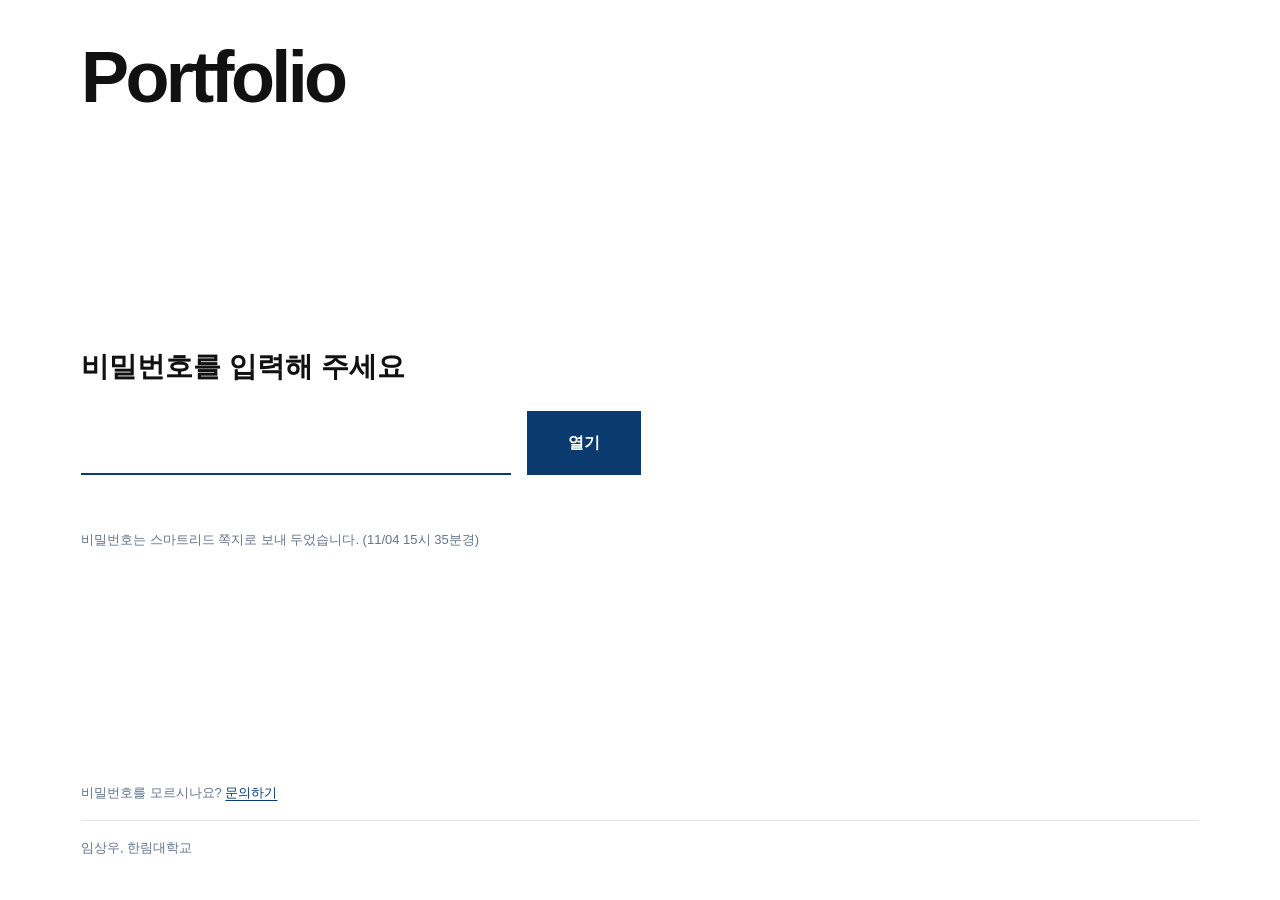
<file: index.html>
<!doctype html>
<html lang="ko">
<head>
<meta charset="utf-8">
<meta name="viewport" content="width=device-width, initial-scale=1">
<meta name="robots" content="noindex, nofollow">
<title>Portfolio</title>
<meta name="theme-color" content="#ffffff">
<link rel="icon" href="/favicon.svg" type="image/svg+xml">
<link rel="stylesheet" href="/assets/css/main.css?v=7d4b59993c">
<link rel="stylesheet" href="/assets/css/gate.css?v=7d4b59993c">
</head>
<body class="gate">
<main class="gt" id="gate-main">
<p class="gt-mark"><span>Portfolio</span></p>
<form class="gt-form" id="gate-form" autocomplete="off" novalidate>
<label class="gt-q" for="gate-pw">비밀번호를 입력해 주세요</label>
<div class="gt-row"><input id="gate-pw" type="password" autocomplete="off" autocapitalize="off" spellcheck="false" aria-describedby="gate-err"><button type="submit" id="gate-go">열기</button></div>
<p class="gt-err" id="gate-err" role="alert"></p>
<p class="gt-hint">비밀번호는 스마트리드 쪽지로 보내 두었습니다. (11/04 15시 35분경)</p>
</form>
<p class="gt-ask">비밀번호를 모르시나요? <button type="button" id="gate-ask" data-c="MjAyMjMwMjlAaGFsbHltLmFjLmty">문의하기</button></p>
<p class="gt-foot">임상우, 한림대학교</p>
<noscript><p class="gt-err">이 사이트는 JavaScript가 켜져 있어야 열립니다.</p></noscript>
</main>
<link rel="preload" as="script" href="/assets/js/main.js?v=7d4b59993c">
<script id="gate-data" type="application/json">{"s":"o2hBL7H/idj8mV5QU4ZGBA==","i":"ld4oby85WX4X9qEa","c":"i679i5ylpePBvSOUFfbjTyOx1kf4HpcODOyj/[base64]/vZTN657Mb3YmAZ5sro/LGZDXr65xTVgPKH+uHjRt3+GfuFcExbUH/677TJeZVtjw0XP/AnVGyhmTlOX8Uzj0s117dwXUOXhmDuiRFwIGnfNiYfZwVWM0y8pGY54YVWBHSj/6cdqCMgW3G7721tnGzR9/vztnGDZnDq90Sv9J6mhXH1hbJOJuZPMEJi4W8uQ7+S5Dh9aNtUaC8ILXY9OBFy+RpAS9Ht8fyzmFzUrukqcddZCDmFepmg/N0ru9KzX7ueP9HO1h+qkO+v7pRl/2EKdofpOsGcdcaZ0uveFdQVxqOVxNjjnxRxiUJhs90M38PVIF7SLiRUzwFgsvZmcT+U6QMtNS/+AW1QObS6rVrKu3e98I/xqwoT28d/iRTZ7l3vPd5oJ030zeSh5rwTy/ieag9Jy8xCodcJk0C/dKsPPvhevqgEkdnvNaDSj7WW2Od+spkONbPZVTsvCR5EEr4ljMdGi+a/I01kmYrGNOS1nTU3Rd7uQ2va2miDcWQHVcBBF2RseAvPQTS44jHa45mSUjDFJnxQIFZ8zze4BTrGg4jsVfCgiN8M2J78nqFZAr+pB486poJLJSxt6WAJquqBpX1Lt5xDaHBC4t37Hdw7TfZOI/[base64]/3/gpxZaM53uRjeY7iVF+oJhniaQGQwU1bG4CD0MnFAv0TPz9lJZk9dHs8+VQhIl2UxyuvTREJERtHekcNX8UCJTzQO+ioIzyeAPfEKibElt0xjNNsf7YlhCI39WI+wvSdgZKZaE3AiRqOFPUR/TcgKIe46ZmalCLgRRt0qnjLK4j4oKuG10wOvcNf3/gDu5FEGrGG2Ow02EN/A66+kYstDu0p7RJ5HwKwfcqaZKjH30/tdsGPur0DGIe3q3bn5PR3EKJc5OYa3KD+AVLNbtnDmfSMojMlTBcZE27uCSDYwuCOJG8EO4FVxey+gSYfLR9bZdyvFfLeqBQUz/[base64]/kjVO5GRLKrNujQsvh5PFHkpGts+mJxKZ1FW1mxhL4TCabYqpddfq5GK2oZMtxNunFTU+1MoBOhwdsH2k/AkbwUhPCattu4FMIIsxNjEtGkgk43V2gTE7etvHXN9kgKgeSuz0Hab1rC1xsjd4/oX1uPwabCXshKDQ9gQawuhGMmSfJq/VgtxOx5srDtMe+2fA66THaWgbc85bu7AbmCbuu2L9/vtUFfs4EyROMCriu4Z6ijCBsklexYlMh4+RLLd4GitE6nslO2TSCYaFnl9EFlWS1vsn1Zq7dcqRTHhlLh+oM9gBi3yRF7VBKiWArH5PRwWsYHaZLWjWuuPiNjI9BxRfkhXlEFYbav/63YOG0yceQ1wvdKRHNwdtFWz+V32UfheuMzpx7qtM7pWr15ca4dokZ4XFL+J6S1uv8UEC9X4jPf0kJ/o+6W/O/[base64]/G/T07GaXyQtC6/uBAonLw87IA7c9AQ3GpcwSU7WmG3jhS79d20eikZbyJkvgXGSU5YVW+fQ4az62P4LVMMGT821MwosLH7scrglg0+KZLv+D/0QZWu+y/GYQkMAO0mS3qecUtumZ9/DtAEYaWU8XnLTlzPihtOtqY/R42M4m2fc6+m106iu/5y6BExWE/8MoDJ03uHJv31UCa2nVNgxN/oGaLyTS8sH6OOb2YnONcboD0LewBzgvr4zNIDuTlLP2jSYRpAD5DUH4IQIe0KfkQkkhebgopn6NIQp2HEqkZKOf+lF6l7/wl09EDtbVD2TTWpKrHjdbmbf2RuDsRHctjr6G/DKsTpVxHMbFZOw/hr3eHwIuJocwDHUKjXRvrORixHNM56gg9FjAl8gymBcQbDAAcrmypzU0ySyZ/EYNyNbf6ti3vSMPC9CaT4j0E2KaNTujohgjabhLJ6wwRSG65sjLgPrfJr63y1Z5DE+XO/s0B0lu4LsouvJR3G5grcNI80110p+A3MDcocyU9ZQ+mywfgKJOqjY1CN0vXMFwYva9jlJr2OBtqbXKFbAdfWnBoiSgvH+TjHErfi//0ly5ZdcohATpdjMHJZTiWPzQsKzslsZJ5zjsjmKuAGOBGPsILu0QZ1z9hyrKQP90wSZTL7h3cozVGjsWVvkJJOOr+eNu9IdUHhMh+G+eMEG1Sa4MnxQO2VxvzJGU1NrttYoxKJXSbsPxnNyHuBgJTKkQmw4Xf+vEqUqexoksZY/QIfVkTgcKmCX1w/hog5jBE1zDw56Z5F8LVX4RI/zedjy9Dqw3Tg0DLtLN0JNziKs71xKi2PPdpO4yVlJKHHhjXtxxPnYOrzm1B2dBFGEK6mTHxW/pN+16fVyYs33vahZvNmBedhKj0sxq8BLFCrsMBMvXk6a0IBTyeqY9h56QwHqJBfvjreVKx+6gmjCEEkdWHfi0mPqyvqQNory4smjmCwzhum4QuroDgh5ye0ZY/NtkesQfoP/t+Fc0lve/EKBWZyt2qexcsT6V435aZmDNg8sxvIBHFbtUl5D7Qhxnv7pzuMQaxJDDjWZJKXITmmPKOkWpgxDnUecB3eRfkbq6GvXe3hvTMpBfyuOhncIXlfNSNkbm9VBWSDGhcK6FGtI/nUL1bY+SLHJJlA/JLOoaHhZtUTqa/HL9PXWZYb7NwywPfpqHi7TzQmmI2Aes+Qr0QxeILISuiOAOI+GMGgn+9TFsdpBcJOxas8G/[base64]/brKQ+r5fLNGkiWFUuw0yNHFiGlptZHPgIAEXO1gRqNX9AGomQmRP2qHNSuKoP5nXcFun6hy0H6lYekcQCQ/CC/zqUKU4jeb72eKhzjMDypldYNn1LbS25Kx7SRhA5Y2vI8+Pp0Dgh1jvhDfGxhvnMNKD+u5C3wYg4UGhzHhXEn3IlquCzzYW4yC5UozoW9wHBtDrtBbrWAELEfDuPHFeqhtpeiWzTqyiUZmCTTuY+oMVU0LF2EWl6L4nc+LM4UizMCYlmBsz62k3BUVGO3RWu99ebaIB/P8gcjFCTFr3flkyO02wRCM9SfUsyBtwXQ9G5IjN3eSvpMX2mmEW9SAUKkGD53jSGrY1JIWlVKUozCWMuWt14vFlDiVgYPjFed6Ez0y4HQ01VmiIXoe+Ull2vjMyfsYed/5w3yhbkL9HS3403X6cwmJyjiHDGgxMeOEEpGgJSm1RwZyrq/xajk2AK/LkBQ8X5FRQYvMiGx/20PGZ2kVfD9yQXT9Zy+mTqbEYbju+xuawtx8vv5Ies53wAHdAZ9mIR6B1o9NW2rZgJK17xkThJMBcXZfUod57Fg3XeBWqveTrKEKkz4kRyPWHd/9VLRvD11tCtw7tjh43E6yi+SKBK8XsLhHzAwP3xyjMFeTHqkoLhrVaJVakQBfJpnkyp9j8CBRhCUwW3a89O4QXDd6n4CQdMrC5AFMgh5yGFetl7PkzpQecRQMMPMoQs0jTEKyDTMKq/SQqWs3i/Km6ownyfd4pgCaQgIboNd+/oUIZk+e39hSw7cgovwpR4yQCINneWo/IQhhImuQLKghdjAe4qrUAlL52g+sQcc7UEZA6IF1w866w7N+1Gc0bNt4S2hujJEHbQlIwubcd7/1PsWVRrnNDOrt1RaCDJy1HLfImUezGDqEUKbHFL5mxiuGqwwmfgNVi46QachnHM24q+hXhabyz15Z+gIETuRQICMU7zSGVgGclnenjY9z0JtSv/7Z+iK9akBV5s+GKMG5bZPxj0wfd64909g3ytr2VhUxzSLpdBNccj3kuNx89fY22/pVE2HAkShSqHUP6w2rCRt8Z3Meh2ffwjb7M0BX6zWvpkMx3Fm+2aGSp8ukFj5OGjkRt324e7P5DLpoXf3LB7Nyu/w9iVvtRjvOXTSVqB5C8fznXKjKm6XcmYknfuzEtgp79DqyxG2/K/JzLplA3mkmZcFLIrGcVeh85aCE3xwIv5DmzejIz5tDBPwkrphJlPiXjWEc/Rogb8mBW9BiJHV0t2DIgWA3p6sgSfZAA0hnNbjdy4/ywBHoXhiXGobz/FQ9bgua6CfpeCS8Q1qM/enycm4quMTFbSVMHKy5qAhD9CtcHwzHQkMUe3Yg6IQso2E16fr8qfZBVFRKpfzC5h4JHv0Uleq9hcVrGlm9lEHJRZfny2g9vGxXU02vCKgNJO4e58Mj2WXuDksKd4RNnk+ylXykG3BXJKzZhy4AaeZY5dXokOO6aDYma0CpbG1AsYh9DgNzBlI1nPpdT/+igsU9NPNWHDMGO0MJEW/H+cD5g5lk6HW69C/mUMmUvcx4r8qNknzKEq9/l8lvw+Y6H40WQIQ1++83TpGyTaxK4pKJV4q7czC/CkCeAvDW4kXsHjfIVNrxzD66V5JyWTuBSBpj/pAmOl+XJOO1VM5wtMO4jdk1jQUp3D9G2ayiEbtmVY96XKWRhmJ+qSTEa2mggzYmTFicKAHmOPmjWitFnWmzvKGHfci7Eg61MNZdBdGaHOELUQrGUADnWCj98u3YeF/UpVZh7A7eiXqcif0tRg7EiJylV8Ozn+6hwK6liTDjj411Gr9YNUgvdFoCxdaZAh0fd8DndAOA9KfuUm7O1vf4myEOdagO9gdjkofC1UiuHAzLfeZc/9FQ0/24200b1ZqpW7jTP0AchOYa9rrBrfEMUOyPEm+xrJHd/YOYESePXblpXzLNtSifCMNex8Xbcx+onvn1P8F4ci8yaYpxD3/RLJi7m7RmLcAsrXFzYdHPIpl379A61k1W+uZwsDMNbLZxMjI6FWblioTcLcEEZDLlfZDo0bOM2L0/YduY60JM9xXPVxE3K6798H3cLDo/63aMXTGwCLz8mnsn0Ihg3hAV0oD/[base64]/gF8s+7E7oOHhPrOZdQLgpKoCr96bxYncVyCcHryQeoskXZ4Dj/671DG9mnCEKebR/ehnbb80PTQp2APHttqYZcdEshn5mGk3W8Vx95z3mtBHlMsjp3qkDASi9qkNXk5GWPnLKn4e94MIUC8If3qTbZUUhnHDUhbosZf1W63TbbGPAkwUZgDrMT/qkBcIdrszQ9O6udeHMsfLb/iMjUBrGWKPvqQ8ciuB7S9q9kPyb7SWXBwVrwph0rv9gKibkdzWANTwVi755RYumTZRCrOkyj3UIf01QSGm16QnF5TObMiD0psoMB797Pu3PqBa9wOkiBcZHd/3pniMY3sv/crRIB0EDimgH1OYF9zpOM8XSXaEE7ofUgUcCPHkChuNplVJh8PAY1MtH0GXLO+ks8fOrgwRZp4d/mgCZ72akBikD00SRiSm8dfH+NXa1k9661VplIIhWCWVseOvmOfg7W3PSrKYCyvwr/ZErl2+9st8Cp+PMWUFKT2nLyr5xVX6D6CiNfcmRU1SmVPBvKjVVf7pax+WLjHSN30S1SATIy6Z2ts8+T0POqtPbwMLnt+gUco9fcwPGpaOxPoOEX0Dku0M/TcKSyTw/7ee95f5ZHVsc26e+8tu2mfR/dLoBeX2b8Ytvg0qfoGSDj5Gmv6MR234nX7UNcnm+KkChYwlQHgoN0DSdjmtCFDd93wiiykbxbCxkCpbCfSJnx6VswmA+eZpoqbbX4PTJL7JeLFUMwPLkz6g/Hk49BUz8u6OninXV4tiGOQmCMy3xW3fBsI8uGYoBEcIxRxKZ5fMe3YeVV1fTCFU26wLg+mLf2an3BXth5yf6OyoRn6fY9/uehddmnDbwQ0vqQdfaGBWCHZEJfuipi1GU4sSwBgYAobqCAif717GltoP69yRvDC57/K5F5tcimMZPdyWMasIK0TuS2LBWyKsEuGzIqdw6Epl9JOVOASNttvwEO6seHRBnhCSgjLBsEXmkVyOlsLvgwPEiQi5GP63wLns6X19fEaf+k2X2qYu13Ua0KVVcXZjyI1HsaHt3iscVZlFTU0ov1IgDinLVkXGWSIIpMMPQbUsMY8g+KJCs1Sp2+DE3hgyDcllpt/1DHNGRcK+eOduJM9atXC545NSHDqpzyHypBm8HY9ubDNwrkzQChGStFSYtwJCAf7pjhkHBh8Xe5mt/CK2sHsFEW771XyUY4M5G0tmRcAwxeIsYeFxsVosTJvAlEQASlYBkKDbrIfmppvVN6lWQ+MTRtfqRXiZbgXzrNckr5JkMd4oICTLnZck85jj6rHt3VNE88QsBWIQJYYS8Da3OZOSYy4hWjXFVn2twL2oUCr2gzKnDBnYCkTlTy6b92aBwWXSyz/1H7KY+Qen8jeQcHU+cdJBRz9fpBRtLRN8UaKKo4rniLSQrT10Z5DRHZDKGgW9nXWUB0i4LyV7Nc5FTnw6JLQ6DVmxlf0kwQQ+95M/Nyz1IMtQk8nBPt+OXXQ5XpgICKbVJUe5SyaaS+Un8+aZe6KBg+KNJE+uaW7kmXyZZz2cUikXlA7w76f0QrU+uo1mVNLTAoBqIECGcrvUJLDWI49caQCG2Tl8/NWFNxqW3DgWJ6ofbtwoiR73JZ0e0b++eV+hhKWzfhrhP8h5+8waAx/XuleNvBkaPI1WPIp7BYeRjYn1KWGq/1oxpy3AgDJB8XiaxdE0teVub1V5IKJlMzQG1VNIw5xxVTrqELE+5rUtLAMo4LcW8f5g4t3fcpxPHdkhStRrTdKHMV3wVIrc7HJwaJJg2Ewh4eoIPyxY+8ITRZ3OaQ2frHkdibLblCwhL8lgraMfaSIzMCRQH8QfrRlG6s8PkRoc7jXx9AMil9f/GSTt9LdT23ObKNVqsmgS+BIc7HWlGGNNcNPz7AuOraj1qs/BreCCqJkKhAM2wS0rWOiZVsfyrs2Cku9375PfFGpGSOEsdyfY7zhCf3LmVPE0ckxb3m6Ncj1QhaHp99yxnYHnLm6Ze5h0+reXgl+DCw02/+ycVRCGpPt1k7s1Ah5jbHjb92RH7EoO99o0EvZ1q2+NVGmTBY9RcmaSGENDBfGC70qGNv299vGPx7UykBaWMStiejmlBw7C3sMBj3g/EZsfEyKk6VvgsHAdpotW9BIUhpJhqr5uQBDeonmt0MMDa+SOHZ4bSKEGEc8FShHEMIvSCvw1KoRNhUiCnRgwdZBjEDK21dTrP+r5hxIEjMZcUfAxLAh0QQ1u7LDrTvGQwCToGj0CJNWM8IrlAnprI5FpOpuWz8EP8/omKLK6CNdFxbjABvvbUWqoYThvRYH+o992rPT+4N+MFzxrX6iD+BNjPX4z9PkrVU9xFCGza8kMAagkHqBG9N3FDqS9aFsB195eoEEXRCVmfmWt7aVmo7tBjaXMZjgwBsr5tIcz6t2I+DXdY117L+Qsh7kiOfoz2aRfb1aC1UV7DC0C/86dtQwHZ+63929jPKQ1J28TKquaVP81BhgWgdXFuSdsFnWx7bCh52hhEK7jw7DXmxlq7uGDzfGHvLtfu7rLXqal2XMjIeuZteVqR8IXwUkALRajNE7hxgH13jZ7SE1GvUZe6LxKsigyJjOHer/8fZHeLWouNSLEtKhJ2FEkPmNEakGEkazqS2+hGEB4Jqt1YHu6V04jrJU8rq5O6HLlFtpGgUs6tLj5uoghhKoCTQoTNC3HWtDDQHCE5vkc7X972YboglTYoarpYXV9vwjPDik2P/HjmvDnTQpq3Zst5eLjSYJOWII9LYO1sR0dQgZbKGe+c4BYLujT5c6rtp1WxgXYwPxrlYQaOHGV7WMH9CvcSG0FABdofs6xP+7itA2YVqBPoFCu/dGrnHmvMu2Wu6+2INB78XTGHlrY7yAHQ4Z5bwbBz/ZMz0ezJHNMgH1ZXHnHBeHvFCXM+JHA0lN/fOaiuPMk5+695LMkKHVlpKDwXjqKz+8ImjX1I0ChCiz0SN4FNE6CR0hbDEoVE+9TaMmyJumzKNEb4Zw9um7dOD2hzp+5wJt97wrx/GJZ21F9qDOPt221sN2kH03aK/5dUo0MP6JjeoFCRZd3HZMg9xl+2smS++EGS8s8p76FTfjrrR+484i45p8+1KQ3i160QhiBt++wCcP5T/X/mFnbN9u4z5l9LmNx8hzNL7T2E01V+YwmW8u9u9RJFlX4Df+t8IMndBUjfJ5ajlioxgOfQm56AY8xV38GUmJndav7nFMA4Oylfzn4SDreE1yI6NGtM7nAd/[base64]/lkvLIQMwfwnobr1hzjzXz6M2eSinmQ7yrI1VYigktcvCmkWus9d3nYHuUagSK5HaJKz7PAVtOZB9uNWoxME6MdEp2DLbJJugLV/eRpWqb/TrN1iL6FTaZw68fzVzbkdRN/JMZjJWLNCJDRMPMqH0D6YjUwqyw5M01Dk+5dKrWoR8srcrnVOMLmlE/eZsoPMvGgTh8i3TDnimAGkZJCOuQGkuWlVJisNwf5Nhptu+oip1BLK4N05NKoUt+SCXQDcQNCuFATujX7fD4gyah4ZyMwF47CsrBhtPMFcQX3RpGUzlnTvKb+G6WPdzlmNrcKqGqOfSuGrxKyAA4x+DB2hvlqIXsY6DMYuoB8g1/PGowusX/8esuV4o2q6m5SU+8VgxfXw03wUX7vkdr6IJ1V7HnemA8x72r4uIzBCZ4SgFXvpTr+zQl0a8Mh8XeJiy/tlz5E/c0vl9QRBgmht6tkrKT0ca/JC/mGgQdEp1otf+oB44Ez3UZGyszld4OtqUhQ/PtO7Rltvq5RFHOidafhBWe0J83eq/vYO8fPN6w7rmX9+rWsRyevmKf0NULPIJvDF5bUladvw7RMIb6PaBKDmqyMf59L/UMiswNa0EwWKfuwAFaKrG2DcNoLv88hP6m5Zg77rZurQAv16cNVQEnGQeIIQkjRW6bdV7R7xS7lv+C3O2QYomsBaKXZdnS8T5Z3NQefDnCsBr1ewSPqY22gUbAaAciO2s1nO9F7VL1s2HQ6vmNZCbtxheME4/I5ODCBXHCNfWX08uo3TIGDztY9wuK8HtYCUHlpu9q9pLoaPK3Yy0O0dWCGgB5LX9DsVx8PCJi+7E9iaLV1MdOioDgSHz/[base64]/SrqG0CW6uxdxvE9BsNOrvyi8dqnCBqwf9LbXicLP+JOusY69JesFxx2BeyXNSF1YF9vQkXTOPVgldi2YKRhNrRNaxHd9h8J14hEdg+6hoT66mMCu4nJkJiMJ+ZlYRHhX/pxGhJuBR0akHKzAdg/6u5iJCetE6Vxmsbq9ymHGwOniX8lGx53L9Oa6Yi61a72XGNpC+S1dzZ719zGtUdhGT3gVuFG9yYp9s7oAZ/2pgySRbk2sUiDjrya6caJPQ+kkkfzr4gMu6oYszs8maJdsGMPjA69R4HA/uGYz94j3fk9XZcxl/TZv+bGQOSrwbkV3moYtM3ANBiN+0qP3hi4GbKx/kUjbyALwo62xeu7LUZ/Zuy40poXvmwx1QnhjRkj5OYqg/8LpW4IyoFZfa0X2FYbUy2/eOOYYXjXrZxJ/LGxn/JP+82uZheGsC92fsf9LW6pSYb3mb52yaCgELtIxNqWSFWasaqilCIZJb4BZR5O+K/kK7klnsudhtyEFxwLGKqdxsWfLo6WbM5dxD0WQJeGY+z+ucYRaoE0+zVAgUCIO6v5JH8vr1m4FJVwQhn49la5KCXBtfvqx0poDrGvVQs8PqpH9ksZEV2CkXhaymeuhLn/v8CU3vrN0wgHaCFzICW9Vcj2M6PuicbkP4yTNC3c2Mo7qfVWoeSuoggFNFg1N9SnNG7wfDlxqeubsqSoleX48gdMHUS76+Kao7QjfwkMIRAgPgR5uQy0HJDmUluBOfxP2LBA/RFzaRKqyJxNFlkDR5bHUhzJTEKwyRK66HZn2uTb7ds/PgU4KtQdtolp20nTt6khf45TTtEixqjg/51eaWwLkegzB2Lx9ONWjcQkDILQ2FmKirPXvS6gj36kjKOTqmtxoZqOEeQ7T1F+9+Z46dku6gBlDzPKnGWRJlOj21UcfMS72bqgUAErvKWrJmPGp3trqdy5iNsvBIYlGylwNc6H4QL/TBkvM2EPp4jrrEcSZ91crHdGHYnSeBUGrALO4/uTRT/pSGCuBOf2jGXHJZV0b9oFeVhq7srq2tTi/RdddZZxU08YEgLEf8/[base64]/doW8J7JuEOvQeEKlTdyOACqP84VSao32IvQS70YiAkHaDfC7e0YnTdPKRuv+ssABhgYN31moM7s4MFPwaUYJpIBVgf2rkTnLO2EtkHl1oYzP4DpKyBypMBQ5/Qh6VLUbvNV7X97QVDpzIIg5egPDxnYT4y26ZXuSOKbdDnd4/ThwsSnv9jRHcPjf1PbJeeFqQSHq+JtXoLjXE99m89tAUmL6YYjLg9uB3RLgtxxiaYUIdAC2GV++/pAI+f/vtrnCKwEtl3eG75z/E2i9Y7IUPUzXJb5VrUNBpC/VHNE0DWhY6ibnq6q5rL+0mvyUM2TmKoq5XYW3oVKuI978/Jsf9BDqfds9NN8tvj0QpyfwtouIVWvGJX7vrAnX6x2qGzNuS/qlpc+Z1qS+ZX5RX+9PeBPHGteXnpvhaNFdvjo6KmQj0m8rMCF8ZCJhu5Ofa/bYc+2G0QV1DJtGLZRMxHtjkBIyzWjFkcq2Si+FeL5xf2FITd64Kvw1ssy4G1BtMMnIeCewfrg1HDh85y4LltG8NfWD94gi8axGk7/aMBl/JrNbyQ+oHInO92B040PfxzhXsOeyQkaY38s/FMqdaGPw4ui/xtF1PhQ0hYQ1Dr8RYRTSqLpse5J8rHs5a0osjTVtLrH61ibarG9PiNtGNl+tFYgvv7N73Vz0subR62FwNSPIQCFIGzZP2cpqZBGRcTEUEXOqyRdl/i7JIpt0Cmuvu4S8/k8u/dhaMEG1PQCRIFK33L8rneXttFVefbL5M9ps+g43BEdH5McBQohDXq3d/[base64]/6Uq2oQDkJVLuzBGvQoPBhhpgl0wt3Z6lHO0iCZmuHgOatPwXxbFioa4Ke81JZVqxePz4n8s3sFLYiq43bNEXZg55kOpWyK4ifyjZI3lqsiVQ5azHcM0/lCbB1YCkcrp98ad2EGEYKYVmBH0DRkvPL1lQBs/DdCAr+nn8FZLL5WMOsfrE1VDlONF47U2TGd/8+mlpYkDVBh2xxMvHo4gOcK62aQuW4CHJp3Sb7AMeEWedrPeNaKwbNCi7XxtPtlV3KRwU6LOT5JJOZbRoPzK7ssu42nUFHArWr9T7DOzMWSb8bebtl0yLpEAIrAGoEVN0Rs6M12Z0O6sBWtoxFi9/HQBSYYYTN3wVMsTVO5uApwgsXzVSbMc6KRrjZCDxrk4kv87wFtJHJMOhz6MY5nVqdiVm1/T21PYc+0u/6FOZuYgBTcZRma91KKxaZMyEjr7qNnwrxrYef5rKITypO4AjBNf5jQhH2o758pAWYGWO89S2kX85N1AOquXiHaepGe0WQOf6KcrTBkSA7Z8Jsi1uDLVOkwYO1QSPMo0h6wRdnc0WedJ3eFRvGM5WTMNSjihyjtYXu/FLir8eD3jeZ6ywY8RFNlClJKIawQxxBICzkpx70areL9NqCoLSQgzejjPYPLLFpFUFBOBIi2MTMSVPShDIvFmh1HQW0aUPAkkxPpiQSFC/54dodVjnkveHZZuwx6TwRN+subIA0GW9GljpGXCE1WKJdN6cMYr6h3BBzlzH8LdXYWxEJpXs1QWq36Jp7kERs7AtDAKnd4l3ZXCe5XrvrJXgQ6ScicIzNduNv2Zd2Fnj+LE2r0HzMG4eYDK+dfmQgCLuUcn5/fVVif8i4qVP/AVsInYBSeHUoPu2lQK7GSccjQHyb+VVFnTM5rgg46U7W/[base64]/UhYwN30t62IBdBYYRm7qTGTR83DYto46WlalCxD8R7kjjfYD2wTyZZcU6ZA+7wFQKLEV6w1HaPYrvJT3W5BZphXUQGKD76quIRnrKeCKj1FkFBp9v3JUl4gqOmVvE3Tp0zUNJDKayn/z5b81yAM+DIpYGeOJgJbiUVDtf6PI1GHX72DLPTAW1YmqZ3iM8tcO14eQNPR07lk7FbKOG/B/rjn4rzTQ2pvRDiu2zLFIVuL7ef4sZh/wjf0YyCK8wvEblcH/7Oj/jmlrDh+ysu4CD5AjX4pWj0t7xCTVeCSsoBYTTNIwjTUb7lXlKTfQLeGw9745KWQuEL8DLqLXf22+l/UN8JZrBKEoAiDZArwirVftnOxVB73E+nKLMBSyUdy2SSqBOO+KK1AboPJ35YphhobbuloQu2O3MR85ymYhpLaeihQxPBPWEnzvJ/AgzikpmJTsRrND9aZSZa7cF4grVyZ17oLDQVM2Zf/r8kMUeoShyiwmA/LwJRz3xkjq15b8xBsjGT2hzlT+8g8/LJq8b3ls81xSmPUaCP6Qq2/Pas9MO/Ypz09TnxiTYkRsV0QyghN/YzIdIS3OpztZv4xI/iBJ+aApb/Gul0QJLEE+FpQ3ksQ1pGnS5MJs/gbBsgt8oRoB1MEMSvzCRHcpSw1v1YVNEsxcoJaJWm42t/h2S8iD5Qg94iJk019TvpMwhEXsbYPw+EWPUeKXl6B74G5mtyQXcGo41FiOaKquiH7XmAsMXuZl+3ZEqyIe6pZ27RWX7uIOwCSr4RD1dLgvDkzddfGJoKiOg06zRjDkjtrN7YTGaSfKOLNTEaYrcgAz74Tr0fz1ss3oF8dKtCl8YBQQ8u/+esnnXKrBZ8m0N6kb6A8r02xgAAOjwGvZpWovxTnN4XIT5L4g9Pt5yWP7u5D0pLEstD6sygqd/8NBk5J+QgSG0ovspn3h6SXR9q9/wR+Y4md4bqggIQw4dztPa04HYwAErrTMRk9DnX2IBU3EzfdgYBuA4nMuNjo9dZOJ8XVccZcy68hNXwAamnENbO3X1LsOzsWAfvEX171kWCaeXKoze84aqhzTKeArdXhEZaIn51/KNTbGg9a2N042timGB4Za8SWVi8Xu8xq4LbPsYjfkBU+WRYrUDfbcgwZiDG8CnxeeE5FnYjMzmI295O6mJMBTT3fV0I98P7zN6Nzi05g/s9GN1B6/J7Z/hXsObDTlOjY2wd/F0o5sjSBeRRX3D54vyEzoKHxfzZJ4yPulKnoVIQEZMijzU5+3OO2l2f2YAltqBmTLX/xe61/dHuHG/uK1V94/fqxBIkde2wQBJXCuXUSmZOL1pz/8nYhBYFkjsPyvpjFEbBlEf07RoBqGvqhILtWN092um0OBUAh5+nW3Pjpjo9Pl91CnngPQnpQFToDY0OBX4vqHsYWU+4gQs7ceoUAnaTPvVcEWeX/fHCbngNGRPUMxHNTCRWxDBCRdGNygRObtevyCxMVg42PIonsgZlBzafg0qawC/[base64]/kmKK5lmjQjf2UNwBSOOYXkmfaXMLQMk0LH4KqHxqcZK7pT75bb9F8TklnAX0VEYhi+pi/WyrrPN05esVysp51uJLONzuyUZ63KTZf1ttk/dQu8O4hHNBNCVPUMmRwhpOcJTGRQGX/CBpbmKt2Jp8Ji56/1WtbYAUJjt7AHB64AQ7SDPCB/MicLAVQt/a9SQ0j5hp9mVZDVEzwYr5S6LuOSMvhGHr6Uyju19T0j1/roZ/YcFkCmwcuWMSniqOgrXRFYP28Bxv5bv5Qk6ZXytAtqU3F1eBbF1artHcN4PWPiAWSwa/9/gZTIH72KDd4qgAyUMIpsCNud24H9S9jquoavf8Hzm/L/TnFOgiogynxu9XKwFIX2pPWb1usKQjldS1F8ExLuVHxlBtYQSqrT/l+kF85KKh78WfpbSNoya7fmay+HocWUETbZMzl5aO4LqTSvcR/i1ZxGLwMGMqBMtvKXvz5U7ZUOYuad1x3cLCdpnAmdmsuK+k3mnj5GEex1kVst9K1PSF+48F5AoYfKtg9eeSQKlWxFKhXgr0bnERbPLffCvnRvpDGB/wrtV4YdSkPP3xHPx9TDbrvD/fFB3yZEJNg2484i5iVHUgrSSwScfAQXL4auNYWLTUr+Y25mgFityRbVgow3go0a+TakYshMJw/RefmFeHBHdho8mbzd+yPMOzv4/h4TBakvDrmi/beHbqwmHn9U6whQdimXukCz5cmN+7GMaa4sLLlscOGTK8uzFEayNZMdY21qLZAUC0dKvFGL0q3BXtbdGbirrHLY21TiT92iHcx/EVwzxNE7yKLfd9BM8k4jk2NzyeF5LaI/1rRZm7UXnCidsqS3OQLbhy+yg9gQWbVVFL1fkucfJZHmWz2c/AoaHbyTPt0NEdK+8VkGYUsDh4VDpHdTRgvvJF0IEdMc90NezZapOUu6KUQfzd61a+KpY+QgVmC+Ll/WS2RbkSZe+Bsko0g3jUimaZ6WJYZXvhf3WG6nlesclMDHRx1o45eQHqG6yeMI+n+4PzmX25Md3sYj0pEO/kAAKv3zODP/6zaZW4rHT43X1LKNmI9WgPcpiSktVqK3A3aImb/pxuIPNRwp0MjGl/mGyZy3C5Ta9v6KfQ/I6J2l1XOJlrDhF+0iA+bdLedqEUgJbiqEaYXYsJTOrmrSR2fdFOQ6OHAVFfQvg8Je3k1DnrLFwQ2eu0oIMytnzwFXHF62h+7bQiEKY8bDO8nP0YHfXeb3Q35fafE2XXrnFwQmHLeIwMfVnQ/pFilKKIH0aqueI8gfcikSVzD559MxLBMuiwH2Co20I15GfyBGTZgrli+ZmBL3e+/tLBWpQheDKvrj5d6Njl1eT8DhaiWbyXgUiUH41OzA/T13HtuMrx9Y7LQaThEW6Q63DcH9Il6kQAkyDRfS5S9ynL8zi/6vOmLcW0Fa1aPRyWd41lq+UOZs1edgjnjKiLEOMTiOpxksUr/qyBeTTJRNWT4EAMG1DGj1SExs2R6sMKmm25kclpCUAW7ka1p/rk+DvqVgzHI4hoAhrfQerZ9cMsfvXETsHEQ1tkxyphszW8xrwnKmfLLvw//4d71VP2w53asS/RJaLi6v3xFkT/H0wnjldrmRwYMNtAp5nJ4m0JA2iFsAezqerD0z5uE6eeXSyZrN5mg58+IrvajLq1bxJl372QOa6vSJjomQP9ArZxMXk+fAmHS0nPVt5mI4qbCkmt02h4nsKvwYSXiqbD7YSKIDGYUKTc7dh5MoQ+8VARJIskgWRZqw3kmOkp0m9pxBpROCD7NZ9pArMn/SIT6AAP/fp35iE1dDoTNpP0WyLh+i7LRZvLkavM2zjxLwFU7kFcB8jbUIAo7H/89ATIuQ5aDODp6eqSvgtUvC0rPYKHNWrB/QvA9j0mz4Drk3pLLE7SCn1nv0nnpKkP2T/D2f1cZhSt0wxSGvZ7ERS9wwdf7S5hbaVq3tW0gl9zjaqq1CJLJGoxwoq0O7V6lFceGFXreBboEFXku0tW9xfEbrludw7ECTQQNyKbGG9Mn1RZs4u5YcvKDpQpLOpkG2HIJrXFuHAYWRETGwDJYq1MhBOcCgyhuYD2icRg88LCGjhzyhMcTQnwgqPCrSm1ptlEIw5/FaLa4UIwhN60ihGR+9JHKcAQpaKgKZ1OIO+zqQCIkM27DUrTnGJooJ4Ghfatoi81JX2szLCKivoLOjjzY9moIUsPDFHq5w8HcXrr/N7SCy5b7eMONW/1Q2hNlYkLKncDAhRCzJgda7/[base64]/j5YPZqCFoxLAZyrBKxODyXI9gfhzZGbvvCPukzNbhO+7IdlHm0EH8B6RCnQR5LxjY+75uxfh3Q0xpUcuv4BvnKZvmJrmegWxcbIHcAXV+Y4Ydqr1jI7OFz67lXwFh22JYySG3cycf8/4QswRVNdPthSl5L8+z386oYS8nHlPKtc1/ubSOWbJIpN9uPqup1d58ftcefGzcSyRNBLofZeuR5/qyaB/doWWuP3MhrH1kQ4ySG0ubE7aP31xh3PTyprApAYSrh80lUPyea+JFZkKTSeYj5cqElrj80ltqnYtJu1+jtqIISw6ju3hFE1NlN+2qpP24Krvy0AIt6TzeO23gxN7Ca7vM/4R39q4X1yPx/l9029nSHsQgBwlN7EMu8otBvl98wj9iqihtQS0Fa/t339iuCJzS3EcsOK3rh2JC8ybfvXl0Mt+A7veBHs27Nv82toc0qImakpweASuDQrldENdBKQFGnISMpUnRJ9v28pI0oI5Zo/iVAX5KMo7+26pQRXDiSrJL7gbYad63kIhWG5cGk2AcA5e/rUjYwMTpjV49FREVXGPUC41fHvcrCOEf94S2ISmuTCRvkcfKULGZBh3Gy8CI","n":600000}</script>
<script src="/assets/js/gate.js?v=7d4b59993c" defer></script>
</body>
</html>
</file>
<file: assets/css/main.css>
/* 색: 베이스 흰색, 본문 검정, 강조 어두운 파랑 하나, 서브 회색, 구분선 */
:root {
  --bg: #ffffff;
  --ink: #111111;
  --navy: #0b3a6f;
  --sub: #64748b;
  --line: #e5e7eb;
  --font: "Malgun Gothic", "맑은 고딕", "Apple SD Gothic Neo", "Noto Sans KR", sans-serif;
  --ease: cubic-bezier(0.2, 0.7, 0.2, 1);

  /* 위계별 크기: 같은 위계는 같은 크기 */
  --fs-mark: clamp(56px, 9vw, 144px);
  --fs-title: clamp(34px, 6.2vw, 92px);
  --fs-statement: clamp(20px, 2.2vw, 30px);
  --fs-info: 28px;
  --fs-body: 16px;
  --fs-small: 13px;

  /* 간격: 8px 단위 */
  --s1: 8px;
  --s2: 16px;
  --s3: 24px;
  --s4: 40px;
  --s5: 64px;
  --s6: 96px;
  --gutter: clamp(20px, 3.2vw, 48px);

  /* 선택기 카드 크기 */
  --cw: clamp(220px, 21vw, 320px);
  --ch: calc(var(--cw) * 1.25);
  --hw: min(42svh, 36vw);
}

*, *::before, *::after { box-sizing: border-box; }
html { -webkit-text-size-adjust: 100%; }
body {
  margin: 0; background: var(--bg); color: var(--ink);
  font-family: var(--font); font-size: var(--fs-body); line-height: 1.7;
  word-break: keep-all; overflow-wrap: break-word;
}
img { display: block; max-width: 100%; height: auto; }
a { color: inherit; text-decoration: none; }
h1, h2, p, ul, ol, dl, dd, figure { margin: 0; }
ul, ol { padding: 0; }
button { font: inherit; color: inherit; }
:focus-visible { outline: 2px solid var(--navy); outline-offset: 3px; }

.wrap { width: 100%; max-width: 1320px; margin: 0 auto; padding-left: var(--gutter); padding-right: var(--gutter); }
.skip { position: absolute; left: var(--s2); top: -64px; background: var(--navy); color: #fff; padding: var(--s1) var(--s2); z-index: 20; }
.skip:focus { top: var(--s1); }

/* ===== 홈과 About: 프로젝트 선택기 (레퍼런스에서 측정한 격자와 동작 값 기준) ===== */
.home-html { font-size: max(0.694444vw, 9px); }
.home-html body { overscroll-behavior: none; }
:root { --g: 1rem; --m-x: 1rem; --m-y: 1rem; --c: calc((100vw - var(--g) * 13) / 12); --expo: cubic-bezier(0.16, 1, 0.3, 1); --expo2: cubic-bezier(0.19, 1, 0.22, 1); }

/* 헤더 */
#header { position: fixed; top: var(--m-y); inset-inline: var(--m-x); display: flex; justify-content: space-between; z-index: 30; pointer-events: none; color: #fff; mix-blend-mode: difference; }
#header-title { display: block; max-width: calc(var(--c) * 2 + var(--g) * 2); overflow: hidden; pointer-events: all; }
#header-title span { display: block; font-size: 4.6rem; font-weight: 700; line-height: 1; letter-spacing: -0.05em; padding-bottom: 0.4rem; transform: translateY(120%); transition: transform 1.1s var(--expo); }
html.is-in #header-title span { transform: none; }
#header-right { display: flex; align-items: flex-start; gap: var(--g); }
#header-right > * { width: var(--c); }
#header-menu, #header-time, #header-contact_ { overflow: hidden; }
#header-menu { display: flex; pointer-events: all; }
#header-menu > a:not(:last-child)::after { content: ",\00a0"; }
#header-menu > a, #header-time > span { display: inline-block; transform: translateY(110%); transition: transform 0.9s var(--expo); }
#header-menu > a { position: relative; height: 1.2lh; line-height: 1; }
#header-menu > a:nth-child(2) { transition-delay: 0.06s; }
#header-time > span { transition-delay: 0.12s; }
html.is-in #header-menu > a, html.is-in #header-time > span { transform: none; }
#header-menu > a span { position: relative; overflow: hidden; }
#header-menu > a span::before { content: ""; position: absolute; left: 0; bottom: 0; width: 100%; height: 1px; border-bottom: 0.1rem solid; transform-origin: right; transform: scaleX(0); transition: transform 0.8s var(--expo2); will-change: transform; }
#header-menu > a.is-on > span::before, #header-menu > a:hover > span::before { transform-origin: left; transform: scaleX(1); }

/* 소개 문구 */
#fix { font-size: 1.5rem; position: fixed; top: 5rem; right: calc(var(--c) + var(--g) * 3); width: calc(var(--c) * 2); z-index: 25; }
#fix-de { overflow: hidden; }
#fix-de span { display: block; transform: translateY(110%); transition: transform 1s var(--expo) 0.15s; }
html.is-in #fix-de span { transform: none; }
#fix.is-out #fix-de span { transform: translateY(110%); transition-delay: 0s; }

/* 저작권 */
#ho-cp { position: fixed; right: var(--g); bottom: var(--g); max-width: calc(var(--c) * 4 + var(--g) * 3); text-align: right; color: #c9c9c9; z-index: 5; }

/* 보기 전환 */
#ho-wo-mo { position: fixed; left: var(--g); bottom: var(--g); overflow: hidden; z-index: 5; }
#ho-wo-mo > button { position: relative; display: inline-block; font: inherit; color: inherit; background: none; border: 0; padding: 0; cursor: pointer; transform: translateY(110%); transition: transform 0.9s var(--expo); }
#ho-wo-mo > button:nth-child(2) { transition-delay: 0.05s; }
#ho-wo-mo > button:nth-child(3) { transition-delay: 0.1s; }
html.is-in #ho-wo-mo > button { transform: none; }
#ho-wo-mo > button::before { content: ""; position: absolute; left: 0; bottom: 0; width: 100%; height: 1px; border-bottom: 1.34px solid; transform-origin: right; transform: scaleX(0); transition: transform 0.8s var(--expo); }
#ho-wo-mo > button.is-on::before { transform-origin: left; transform: scaleX(1); }

/* 가운데 괄호 */
#logo { position: fixed; top: 50%; left: 50%; transform: translate(-50%, -50%); z-index: 20; pointer-events: none; color: var(--navy); }
#logo > svg { display: block; width: 13rem; aspect-ratio: 1; overflow: visible; }
#logo #logo-l, #logo #logo-r { transition: transform 1s var(--expo); }
#logo.is-spread #logo-l { transform: translate(-137%); }
#logo.is-spread #logo-r { transform: translate(137%); }

/* 항목 */
#ho-items { list-style: none; margin: 0; padding: 0; }
.it { display: block; }
.im { position: relative; display: block; overflow: hidden; background: #e5e7eb; border: 1px solid #c9ced6; box-sizing: border-box; }
.im img { display: block; width: 100%; height: 100%; object-fit: cover; }

/* ----- 데스크톱: 한 화면에 고정된 선택기 ----- */
html.desk, html.desk body { height: 100svh; overflow: hidden; }
html.desk body { font-size: 1.1rem; line-height: 1.2; letter-spacing: -0.01em; }
html.desk main#main { position: absolute; inset: 0; overflow: hidden; }
html.desk .page, html.desk #ho-wo { position: absolute; inset: 0; }
html.desk .it { position: absolute; left: 0; top: 0; transform-origin: 50% 50%; will-change: transform, opacity; }
html.desk .im { position: absolute; inset: 0; }
html.desk .im img { position: absolute; left: 7%; top: 7%; width: 86%; height: 86%; object-fit: contain; }
html.desk .cap { display: none; }
html.desk .it.is-hv .im::after { content: ""; position: absolute; inset: 0.1rem; border: 0.1rem solid rgba(0, 0, 0, 0.1); }

html.desk #ho-wo-0, html.desk #ho-wo-1, html.desk #ho-wo-2 { position: absolute; inset: 0; pointer-events: none; }
html.desk #ho-wo-0 a, html.desk #ho-wo-1 a { pointer-events: auto; }

/* Vertical: 왼쪽 목록과 가운데 메타 줄 */
#ho-wo-0-ti { position: fixed; top: 50%; left: var(--g); width: calc(var(--c) * 2 + var(--g)); height: calc(var(--n) * 1.95rem); transform: translateY(-50%); overflow: hidden; line-height: 1.2; font-size: 1.5rem; z-index: 4; }
#ho-wo-0-ti > div { display: flex; flex-direction: column; align-items: flex-start; transform: translateY(110%); transition: transform 1s var(--expo); }
#ho-wo-0-ti a { display: block; white-space: nowrap; opacity: 0.21; }
#ho-wo-0-me_ { position: fixed; top: 50%; left: calc(var(--c) * 2 + var(--g) * 3); width: calc(var(--c) * 10 + var(--g) * 9); height: 1.95rem; font-size: 1.5rem; overflow: hidden; pointer-events: none; line-height: 1.2; transform: translateY(-50%); z-index: 4; }
#ho-wo-0-me { position: absolute; inset: 0; transform: translateY(110%); transition: transform 1s var(--expo); }
#ho-wo-0-me > div { position: absolute; display: flex; opacity: 0; top: 50%; left: 0; transform: translateY(-50%); white-space: nowrap; }
#ho-wo-0-me > div.is-on { opacity: 1; }
#ho-wo-0-me > div > span:first-child { width: calc(var(--c) * 7 + var(--g) * 7); }
#ho-wo-0-me > div > span:nth-child(2) { width: calc(var(--c) * 2 + var(--g) * 2); }
#ho-wo-0-me > div > span:nth-child(3) { width: var(--c); text-align: right; }
#ho-wo[data-mode="0"] #ho-wo-0-ti > div, #ho-wo[data-mode="0"] #ho-wo-0-me { transform: none; }

/* Horizontal: 오른쪽 아래 목록과 메타 줄 */
#ho-wo-1-ti { position: fixed; right: var(--g); bottom: calc(11.825rem - var(--n) * 0.66rem); width: calc(var(--c) * 3 + var(--g) * 2); height: calc(var(--n) * 1.32rem); overflow: hidden; line-height: 1.2; z-index: 4; }
#ho-wo-1-ti > div { display: flex; flex-direction: column; align-items: flex-start; transform: translateY(110%); transition: transform 1s var(--expo); }
#ho-wo-1-ti a { display: block; white-space: nowrap; opacity: 0.21; }
#ho-wo-1-me_ { position: fixed; right: var(--g); bottom: var(--g); width: calc(var(--c) * 6 + var(--g) * 5); height: 24.5rem; pointer-events: none; z-index: 4; }
#ho-wo-1-me { position: absolute; overflow: hidden; width: 100%; height: 1.32rem; top: calc(50% + 1.425rem); left: 0; transform: translateY(-50%); }
#ho-wo-1-me > div:first-child { position: absolute; inset: 0; transform: translateY(110%); transition: transform 1s var(--expo); }
#ho-wo-1-me > div:first-child > div { position: absolute; display: flex; opacity: 0; justify-content: space-between; width: 100%; height: 100%; top: 0; left: 0; }
#ho-wo-1-me > div:first-child > div.is-on { opacity: 1; }
#ho-wo-1-me .l { position: absolute; bottom: 0; width: 100%; }
#ho-wo-1-me .l > div { border-bottom: 1px solid #c9c9c9; transform-origin: right; transform: scaleX(0); transition: transform 0.8s var(--expo); }
#ho-wo[data-mode="1"] #ho-wo-1-me .l > div { transform-origin: left; transform: scaleX(1); }
#ho-wo[data-mode="1"] #ho-wo-1-ti > div, #ho-wo[data-mode="1"] #ho-wo-1-me > div:first-child { transform: none; }

/* Grid: 칸 번호와 가운데 미리보기 */
#ho-wo-2-cells { position: absolute; left: 0; top: 0; width: 100%; padding: calc(var(--g) * 3) var(--g); display: grid; grid-template-columns: repeat(12, var(--c)); grid-auto-rows: var(--ch, 163px); gap: 2rem var(--g); opacity: 0; transition: opacity 0.8s var(--expo); will-change: transform; }
#ho-wo-2-cells > div { opacity: 0.3; }
#ho-wo[data-mode="2"] #ho-wo-2-cells { opacity: 1; }
#ho-wo-2-ov { pointer-events: none; }
.hv .r { position: fixed; top: 50%; left: 50%; width: var(--c); margin: 0; overflow: hidden; z-index: 2; transform: translate(-50%, -50%); clip-path: inset(50%); transition: clip-path 0.8s var(--expo); }
.hv.is-on .r { clip-path: inset(0%); }
.hv .r img { display: block; width: 100%; height: auto; transform: scale(1.15); transition: transform 1.6s var(--expo); }
.hv.is-on .r img { transform: scale(1); }
.hv .ti { position: fixed; bottom: 0; left: 50%; transform: translateX(-50%); font-size: 8rem; line-height: 1; letter-spacing: -0.03em; white-space: nowrap; text-align: center; overflow: hidden; padding-bottom: 0.6rem; z-index: 3; }
.hv .ti > div { transform: translateY(110%); transition: transform 0.9s var(--expo); }
.hv .me { position: fixed; top: 50%; left: var(--g); right: var(--g); display: flex; gap: var(--g); transform: translateY(-50%); z-index: 3; white-space: nowrap; }
.hv .me > div { overflow: hidden; }
.hv .me > div:first-child, .hv .me > div:nth-child(2) { width: calc(var(--c) * 2 + var(--g)); }
.hv .me > div:nth-child(3) { margin-left: calc(var(--c) * 5 + var(--g) * 5); }
.hv .me > div:nth-child(4) { margin-left: auto; }
.hv .me > div > div { transform: translateY(110%); transition: transform 0.9s var(--expo); }

/* About */
.about-page #header-title span { font-size: 2.6rem; padding-bottom: 0.2rem; }
.ab #ab-co-ma { position: relative; padding: 5rem var(--g) 0; letter-spacing: -0.03em; font-size: 4rem; line-height: 1.3; }
.ab #ab-co-ma > div { width: calc(var(--c) * 7.525 + var(--g) * 6); }
.ab #ab-co-ma p + p { margin-top: 1lh; }

/* ----- 모바일과 스크립트 없음: 위에서 아래로 읽는 격자 ----- */
html:not(.desk).home-html { font-size: 100%; }
html:not(.desk) #header { position: static; mix-blend-mode: normal; color: var(--ink); display: grid; gap: var(--s2); padding: var(--s3) var(--gutter) var(--s2); pointer-events: auto; }
html:not(.desk) #header-title span, html:not(.desk) #header-menu > a, html:not(.desk) #header-time > span { transform: none; }
html:not(.desk) #header-title { max-width: none; }
html:not(.desk) #header-title span { font-size: 44px; }
html:not(.desk) #header-right { gap: var(--s3); }
html:not(.desk) #header-right > * { width: auto; }
html:not(.desk) #header-menu > a span::before { display: none; }
html:not(.desk) #header-time, html:not(.desk) #header-contact_ { display: none; }
html:not(.desk) #fix { position: static; width: auto; padding: 0 var(--gutter) var(--s4); font-size: 14px; color: var(--sub); }
html:not(.desk) #fix-de span { transform: none; }
html:not(.desk) #ho-items { display: grid; grid-template-columns: repeat(2, minmax(0, 1fr)); gap: var(--s4) var(--s2); padding: 0 var(--gutter); }
html:not(.desk) .im { width: 100%; }
html:not(.desk) .cap { display: block; margin-top: var(--s1); }
html:not(.desk) .cap-t { display: block; font-weight: 700; line-height: 1.4; letter-spacing: -0.02em; }
html:not(.desk) .cap-m { display: block; margin-top: 4px; color: var(--sub); font-size: var(--fs-small); }
html:not(.desk) #ho-wo-0, html:not(.desk) #ho-wo-1, html:not(.desk) #ho-wo-2, html:not(.desk) #ho-wo-mo, html:not(.desk) #logo { display: none; }
html:not(.desk) #ho-cp { position: static; max-width: none; text-align: left; padding: var(--s5) var(--gutter) var(--s4); font-size: var(--fs-small); color: var(--sub); }
html:not(.desk) .ab #ab-co-ma { font-size: 24px; padding: var(--s3) var(--gutter) 0; }
html:not(.desk) .ab #ab-co-ma > div { width: auto; }
@media (min-width: 641px) and (max-width: 960px) { html:not(.desk) #ho-items { grid-template-columns: repeat(3, minmax(0, 1fr)); } }

/* ===== 상세 페이지 ===== */
.bar { display: flex; justify-content: space-between; align-items: center; height: 72px; padding: 0 var(--gutter); max-width: 1320px; margin: 0 auto; }
.bar-mark { font-weight: 700; font-size: 18px; }
.bar nav { display: flex; gap: var(--s3); }
.bar nav a { border-bottom: 1px solid transparent; }
.bar nav a:hover { color: var(--navy); border-bottom-color: var(--navy); }

.c-hero { padding-top: var(--s5); }
.c-count { color: var(--sub); font-size: var(--fs-small); }
.c-title { margin-top: var(--s3); font-size: var(--fs-title); font-weight: 700; line-height: 1.14; letter-spacing: -0.04em; max-width: 13em; }
.c-meta { display: grid; grid-template-columns: repeat(auto-fit, minmax(160px, 1fr)); gap: var(--s3); margin-top: var(--s5); padding-top: var(--s2); border-top: 1px solid var(--ink); }
.c-meta dt { font-size: var(--fs-small); font-weight: 700; }
.c-meta dd { margin: 4px 0 0; color: var(--sub); font-size: 14px; }
.c-lead { margin-top: var(--s5); }
.c-lead p { font-size: var(--fs-statement); line-height: 1.5; letter-spacing: -0.02em; max-width: 24em; }
.c-lead-link { margin-top: var(--s3); color: var(--sub); }
.c-full { margin: var(--s5) 0 0; }
.c-full img { width: 100%; }
.c-full figcaption { margin-top: var(--s1); color: var(--sub); font-size: var(--fs-small); }
.zoom { display: block; cursor: zoom-in; }

.c-grid { display: grid; grid-template-columns: minmax(120px, 1fr) 3fr; gap: var(--s4); padding-top: var(--s6); }
.c-label { font-size: var(--fs-small); font-weight: 700; line-height: 1.7; padding-top: 8px; }
.c-statement { font-size: var(--fs-statement); line-height: 1.5; letter-spacing: -0.02em; max-width: 26em; }
.steps { list-style: none; margin: 0; max-width: 760px; border-top: 1px solid var(--line); }
.steps li { display: grid; grid-template-columns: 56px minmax(0, 1fr); gap: var(--s2); padding: var(--s2) 0; border-bottom: 1px solid var(--line); }
.steps .n { color: var(--sub); font-size: 14px; line-height: 1.9; }
.steps .t { font-size: 18px; line-height: 1.7; }
.steps.plain li { grid-template-columns: minmax(0, 1fr); }
.steps.plain .n { display: none; }

.c-facts { display: grid; grid-template-columns: repeat(auto-fit, minmax(150px, 1fr)); gap: var(--s3); margin-top: var(--s5); }
.c-facts dt { color: var(--sub); font-size: var(--fs-small); }
.c-facts dd { margin: 4px 0 0; color: var(--navy); font-size: 28px; font-weight: 700; letter-spacing: -0.03em; line-height: 1.25; }
.dir { max-width: 760px; margin: 0; border-top: 1px solid var(--line); }
.dir > div { display: grid; grid-template-columns: 140px minmax(0, 1fr); gap: var(--s2); padding: var(--s2) 0; border-bottom: 1px solid var(--line); }
.dir dt { font-size: 16px; font-weight: 700; line-height: 1.7; }
.dir dd { margin: 0; font-size: 18px; line-height: 1.7; }

.result { padding-top: var(--s6); }
.result .note { margin-top: var(--s1); color: var(--sub); }
.gal { display: grid; gap: var(--s3); margin-top: var(--s4); }
.gal.landscape { grid-template-columns: 1fr; }
.gal.landscape.two { grid-template-columns: repeat(2, minmax(0, 1fr)); }
.gal.portrait { grid-template-columns: repeat(3, minmax(0, 1fr)); }
.gal figure img { width: 100%; border: 1px solid var(--line); }
.gal.portrait figure img { aspect-ratio: 3 / 4; object-fit: contain; background: #fff; }
figcaption { margin-top: var(--s1); color: var(--sub); font-size: var(--fs-small); line-height: 1.5; }

.c-next { margin-top: var(--s6); padding-bottom: var(--s6); }
.c-next::before { content: ""; display: block; border-top: 1px solid var(--line); margin-bottom: var(--s4); }
.c-next a { display: block; }
.c-next-label { display: block; color: var(--sub); font-size: var(--fs-small); }
.c-next-title { display: block; margin-top: var(--s2); font-size: var(--fs-title); font-weight: 700; line-height: 1.14; letter-spacing: -0.04em; max-width: 13em; }
.c-next a:hover .c-next-title { color: var(--navy); }

/* 확대 보기 */
dialog.lb { border: 0; padding: 0; background: transparent; max-width: 96vw; max-height: 96vh; }
dialog.lb::backdrop { background: rgba(17, 17, 17, 0.82); }
dialog.lb img { max-width: 96vw; max-height: 92vh; width: auto; height: auto; background: #fff; }
dialog.lb button { display: block; margin: 0 0 var(--s1) auto; font-size: 14px; color: #fff; background: transparent; border: 1px solid #fff; border-radius: 4px; padding: 6px 12px; cursor: pointer; }

@media (max-width: 960px) {
  .c-grid { grid-template-columns: 1fr; gap: var(--s2); padding-top: var(--s5); }
  .gal.portrait { grid-template-columns: repeat(2, minmax(0, 1fr)); }
}
@media (max-width: 640px) {
  .gal.landscape.two { grid-template-columns: 1fr; }
  .steps li { grid-template-columns: 40px minmax(0, 1fr); }
  .dir > div { grid-template-columns: 1fr; gap: 2px; }
}
@media (prefers-reduced-motion: reduce) {
  #header-title span, #header-menu > a, #header-time > span, #fix-de span, #ho-wo-mo > button, #logo #logo-l, #logo #logo-r { transition: none !important; }
}

/* ===== 상세 페이지: 카드 뷰어 + 정보 패널 ===== */
.pd { padding-bottom: var(--s4); }
.pd-grid { display: grid; grid-template-columns: minmax(0, 1.75fr) minmax(330px, 1fr); gap: var(--s5); align-items: start; padding-top: var(--s2); padding-bottom: var(--s5); }
.pd-grid.no-view { grid-template-columns: minmax(0, 40em); }

.pd-view { --th: clamp(400px, calc(100vh - 300px), 760px); min-width: 0; }
.stage { position: relative; background: #f3f4f6; border: 1px solid var(--line); }
.track { list-style: none; display: flex; overflow-x: auto; scroll-snap-type: x mandatory; scrollbar-width: none; height: var(--th); overscroll-behavior-x: contain; }
.track::-webkit-scrollbar { display: none; }
.track:focus-visible { outline-offset: -3px; }
.slide { flex: 0 0 100%; scroll-snap-align: center; scroll-snap-stop: always; display: flex; align-items: center; justify-content: center; padding: var(--s3); }
.slide a { display: block; }
.slide img { width: auto; height: auto; max-width: 100%; max-height: calc(var(--th) - var(--s3) * 2); background: #fff; box-shadow: 0 0 0 1px var(--line); }

.nav { position: absolute; top: 50%; width: 44px; height: 44px; margin-top: -22px; display: grid; place-items: center; border-radius: 50%; border: 1px solid var(--line); background: #fff; color: var(--ink); cursor: pointer; transition: color 0.2s, border-color 0.2s, opacity 0.2s; }
.nav.prev { left: var(--s2); }
.nav.next { right: var(--s2); }
.nav:hover:not(:disabled) { color: var(--navy); border-color: var(--navy); }
.nav:disabled { opacity: 0.3; cursor: default; }

.stage-cap { display: flex; justify-content: space-between; gap: var(--s2); margin-top: var(--s2); font-size: 14px; line-height: 1.5; }
.stage-cap .cnt { font-weight: 700; color: var(--navy); white-space: nowrap; }
.stage-cap .cap { color: var(--sub); text-align: right; }

.thumbs { display: flex; gap: var(--s1); margin-top: var(--s2); overflow-x: auto; padding: 3px 3px 8px; scrollbar-width: thin; }
.th { flex: 0 0 auto; width: 64px; height: 64px; padding: 0; display: grid; place-items: center; background: #f3f4f6; border: 1px solid var(--line); cursor: pointer; }
.th { overflow: hidden; }
.th img { max-width: 62px; max-height: 62px; width: auto; height: auto; object-fit: contain; }
.th:hover { border-color: var(--sub); }
.th.is-on { border-color: var(--navy); box-shadow: 0 0 0 2px var(--navy); }

.pd-info { min-width: 0; }
@media (min-width: 961px) and (min-height: 760px) { .pd-view { position: sticky; top: var(--s3); } }
.pd-sec { color: var(--sub); font-size: var(--fs-small); }
.pd-title { margin-top: var(--s1); font-size: clamp(26px, 2.5vw, 36px); font-weight: 700; line-height: 1.25; letter-spacing: -0.035em; }
.pd-sub { margin-top: var(--s2); color: var(--sub); font-size: 16px; line-height: 1.65; }
.pd-info .c-facts { grid-template-columns: repeat(auto-fit, minmax(112px, 1fr)); gap: var(--s2) var(--s3); margin-top: var(--s3); padding-top: var(--s2); border-top: 1px solid var(--ink); }
.pd-info .c-facts dd { font-size: 22px; }
.lbl { margin-top: var(--s4); font-size: var(--fs-small); font-weight: 700; }

.docs { list-style: none; margin-top: var(--s1); border-top: 1px solid var(--line); }
.docs li { border-bottom: 1px solid var(--line); }
.doc { display: block; width: 100%; padding: 12px 0 12px 14px; text-align: left; background: none; border: 0; border-left: 2px solid transparent; cursor: pointer; }
.doc .dt { display: block; font-size: 16px; font-weight: 700; line-height: 1.5; }
.doc .df { display: block; color: var(--sub); font-size: 13px; line-height: 1.5; margin-top: 2px; }
.doc:hover .dt { color: var(--navy); }
.doc.is-on { border-left-color: var(--navy); }
.doc.is-on .dt { color: var(--navy); }

.tabs { display: flex; gap: var(--s3); margin-top: var(--s4); border-bottom: 1px solid var(--line); }
.tabs button { padding: 0 0 10px; background: none; border: 0; border-bottom: 2px solid transparent; margin-bottom: -1px; font-size: 15px; font-weight: 700; color: var(--sub); cursor: pointer; }
.tabs button[aria-selected="true"] { color: var(--ink); border-bottom-color: var(--navy); }
.tabs button:hover { color: var(--navy); }
.tab-panel { margin-top: var(--s3); font-size: 16px; line-height: 1.8; }
.tp-h { display: none; margin: var(--s3) 0 var(--s1); font-size: var(--fs-small); font-weight: 700; }
html:not(.js) .tabs { display: none; }
html:not(.js) .tp-h { display: block; }
html.js .tab-panel[hidden] { display: none; }
.pd-info .dir { max-width: none; }
.pd-info .dir > div { grid-template-columns: 96px minmax(0, 1fr); padding: 12px 0; }
.pd-info .dir dt { font-size: 14px; }
.pd-info .dir dd { font-size: 15px; line-height: 1.7; }
.pd-info .steps { max-width: none; }
.pd-info .steps li { grid-template-columns: 36px minmax(0, 1fr); padding: 12px 0; }
.pd-info .steps.plain li { grid-template-columns: minmax(0, 1fr); }
.pd-info .steps .t { font-size: 15px; line-height: 1.7; }

.pd-meta { display: grid; grid-template-columns: 1fr; gap: var(--s1); margin-top: var(--s4); padding-top: var(--s2); border-top: 1px solid var(--line); font-size: 14px; }
.pd-meta > div { display: grid; grid-template-columns: 56px minmax(0, 1fr); gap: var(--s1); }
.pd-meta dt { font-weight: 700; }
.pd-meta dd { margin: 0; color: var(--sub); }

@media (max-width: 960px) {
  .pd-grid { grid-template-columns: minmax(0, 1fr); gap: var(--s4); }
  .pd-view { --th: min(118vw, 72vh); }
  .nav { width: 38px; height: 38px; margin-top: -19px; }
  .slide { padding: var(--s2); }
  .slide img { max-height: calc(var(--th) - var(--s2) * 2); }
}

/* ===== About: 기능별 산출물 ===== */
.ab #ab-fn { margin-top: 9rem; padding-bottom: 12rem; width: calc(var(--c) * 10 + var(--g) * 9); font-size: 1.6rem; line-height: 1.5; letter-spacing: -0.01em; }
.ab #ab-fn .fn { display: grid; grid-template-columns: calc(var(--c) * 3 + var(--g) * 2) minmax(0, 1fr); gap: var(--g); padding: 1.6rem 0 3.2rem; border-top: 1px solid var(--ink); }
.ab #ab-fn h2 { font-size: 1.6rem; font-weight: 700; }
.ab #ab-fn ul { list-style: none; }
.ab #ab-fn li + li { margin-top: 1.6rem; }
.ab #ab-fn a { display: block; }
.ab #ab-fn .t { display: block; font-size: 1.6rem; font-weight: 700; }
.ab #ab-fn .f { display: block; margin-top: 0.2rem; color: var(--sub); font-size: 1.3rem; }
.ab #ab-fn a:hover .t { color: var(--navy); }
html:not(.desk) .ab #ab-fn { width: auto; margin-top: var(--s5); padding-bottom: var(--s5); font-size: 16px; }
html:not(.desk) .ab #ab-fn .fn { grid-template-columns: 1fr; gap: var(--s1); padding-bottom: var(--s3); }
html:not(.desk) .ab #ab-fn h2, html:not(.desk) .ab #ab-fn .t { font-size: 16px; }
html:not(.desk) .ab #ab-fn .f { font-size: 13px; }

/* About은 목록이 길어 본문이 스크롤되게 */
html.desk body.about-page { overflow-y: auto; }
html.desk body.about-page main#main { position: static; overflow: visible; }

/* 상세 페이지: 아래로 이어지는 프롬프트·작업 순서 */
.pd-intent { margin-top: var(--s3); font-size: 16px; line-height: 1.75; }
.pd-info .lbl { margin-top: var(--s3); }
.pd-more { padding-bottom: var(--s5); }
.pd-block { display: grid; grid-template-columns: minmax(180px, 1fr) minmax(0, 3.4fr); gap: var(--s5); padding: var(--s5) 0; border-top: 1px solid var(--ink); }
.pb-head h2 { font-size: 22px; font-weight: 700; letter-spacing: -0.03em; line-height: 1.3; }
.pb-legend { list-style: none; margin-top: var(--s2); display: grid; gap: 6px; font-size: 13px; line-height: 1.55; color: var(--sub); }
.kind { display: inline-block; margin-right: 6px; padding: 1px 8px; border: 1px solid var(--navy); border-radius: 999px; color: var(--navy); font-size: 12px; font-weight: 700; line-height: 1.5; white-space: nowrap; }
.kind.k-rev { border-color: var(--sub); color: var(--sub); border-style: dashed; }
.pr { border-bottom: 1px solid var(--line); }
.pr:first-child { border-top: 1px solid var(--line); }
.pr > summary { display: flex; justify-content: space-between; align-items: baseline; gap: var(--s3); padding: 16px 0; cursor: pointer; list-style: none; }
.pr > summary::-webkit-details-marker { display: none; }
.pr > summary::after { content: '+'; order: 3; color: var(--sub); font-size: 20px; line-height: 1; }
.pr[open] > summary::after { content: '\2212'; }
.pr-t { flex: 1; font-size: 17px; font-weight: 700; line-height: 1.5; }
.pr > summary:hover .pr-t { color: var(--navy); }
.pr-m { color: var(--sub); font-size: 13px; white-space: nowrap; }
.pr-m .kind { margin: 0 0 0 8px; }
.pr-b { padding: 0 0 var(--s3); }
.pr-n { margin-bottom: var(--s2); color: var(--sub); font-size: 14px; line-height: 1.65; }
.pr-x { margin: 0; padding: var(--s3); background: #f6f7f9; border-left: 2px solid var(--navy); font: inherit; font-size: 14px; line-height: 1.8; white-space: pre-wrap; word-break: break-word; overflow-wrap: anywhere; }
.pd-block .steps { max-width: none; }
.pd-block .steps li { grid-template-columns: 48px minmax(0, 1fr); padding: 16px 0; }
.pd-block .steps.plain li { grid-template-columns: minmax(0, 1fr); }
.pd-block .steps .t { font-size: 16px; line-height: 1.75; }
@media (max-width: 960px) {
  .pd-block { grid-template-columns: minmax(0, 1fr); gap: var(--s3); padding: var(--s4) 0; }
  .pr > summary { flex-wrap: wrap; gap: 4px var(--s2); }
  .pr-m { white-space: normal; }
  .pr-x { padding: var(--s2); font-size: 13.5px; }
}

/* 문의하기 */
.pd-cta { margin-top: var(--s4); }
html:not(.js) .pd-cta { display: none; }
.btn-contact { display: block; width: 100%; padding: 18px 20px; background: var(--navy); border: 1px solid var(--navy); color: #fff; font-size: 16px; font-weight: 700; letter-spacing: 0.02em; cursor: pointer; transition: background 0.2s, color 0.2s; }
.btn-contact:hover { background: #fff; color: var(--navy); }
.cdlg { width: min(440px, calc(100vw - 32px)); padding: var(--s4); border: 1px solid var(--ink); background: #fff; color: var(--ink); }
.cdlg::backdrop { background: rgba(17, 24, 39, 0.45); }
.cdlg h2 { font-size: 22px; font-weight: 700; letter-spacing: -0.03em; }
.cd-x { position: absolute; top: 12px; right: 12px; width: 36px; height: 36px; display: grid; place-items: center; background: none; border: 0; cursor: pointer; color: var(--ink); }
.cd-x:hover { color: var(--navy); }
.cd-lead { margin-top: var(--s2); font-size: 15px; line-height: 1.7; color: var(--sub); }
.cd-q { margin-top: var(--s3); font-size: 30px; font-weight: 700; letter-spacing: -0.02em; color: var(--navy); }
.cd-opts { display: grid; grid-template-columns: repeat(4, 1fr); gap: var(--s1); margin-top: var(--s2); }
.cd-opt { padding: 14px 0; background: #fff; border: 1px solid var(--line); font-size: 18px; font-weight: 700; cursor: pointer; }
.cd-opt:hover { border-color: var(--navy); color: var(--navy); }
.cd-err { min-height: 1.6em; margin-top: var(--s2); font-size: 14px; color: #b42318; }
.cd-mail { margin-top: var(--s3); padding: var(--s2) var(--s3); background: #f6f7f9; border-left: 2px solid var(--navy); font-size: 18px; font-weight: 700; overflow-wrap: anywhere; user-select: all; }
.cd-act { display: flex; gap: var(--s1); margin-top: var(--s3); }
.cd-btn { flex: 1; padding: 14px 10px; text-align: center; background: var(--navy); border: 1px solid var(--navy); color: #fff; font-size: 15px; font-weight: 700; cursor: pointer; text-decoration: none; }
.cd-btn.alt { background: #fff; color: var(--navy); }
.cd-ok { min-height: 1.6em; margin-top: var(--s1); font-size: 14px; color: var(--sub); }

/* 이미지 없는 항목: 설명 칸을 본문 폭으로 */
.pd-grid.no-view { grid-template-columns: minmax(0, 1fr); }
.pd-grid.no-view .pd-info { display: grid; grid-template-columns: minmax(0, 1.2fr) minmax(0, 1fr); gap: 0 var(--s5); align-items: start; }
.pd-grid.no-view .pd-info > .pd-sec, .pd-grid.no-view .pd-info > .pd-title, .pd-grid.no-view .pd-info > .pd-sub, .pd-grid.no-view .pd-info > .pd-intent, .pd-grid.no-view .pd-info > .c-facts { grid-column: 1; }
.pd-grid.no-view .pd-info > .lbl, .pd-grid.no-view .pd-info > .dir, .pd-grid.no-view .pd-info > .pd-meta { grid-column: 2; }
.pd-grid.no-view .pd-info > .lbl { grid-row: 1; margin-top: 0; }
.pd-grid.no-view .pd-info > .dir { grid-row: 2; }
.pd-grid.no-view .pd-info > .pd-meta { grid-row: 3; }
.pd-grid.no-view .pd-info > .pd-cta { grid-column: 1 / -1; max-width: 420px; }
@media (max-width: 960px) { .pd-grid.no-view .pd-info { display: block; } }
</file>
<file: assets/css/gate.css>
/* 입장 화면: 사이트와 같은 색(흰색, 검정, 어두운 파랑 하나, 회색)과 크기 위계 */
.gate { min-height: 100vh; min-height: 100svh; }
.gt { min-height: 100vh; min-height: 100svh; display: grid; grid-template-rows: auto 1fr auto auto; padding: var(--gutter); max-width: 1200px; margin: 0 auto; }
.gt-mark { margin: 0; overflow: hidden; }
.gt-mark span { display: block; font-size: clamp(44px, 6vw, 72px); font-weight: 700; line-height: 1; letter-spacing: -0.05em; padding-bottom: 0.2rem; animation: gt-in 0.9s var(--ease) both; }
.gt-form { align-self: center; width: 100%; max-width: 560px; padding: var(--s5) 0; }
.gt-q { display: block; font-size: var(--fs-statement); font-weight: 700; line-height: 1.4; margin-bottom: var(--s3); }
.gt-row { display: flex; gap: var(--s2); align-items: stretch; }
.gt-row input { flex: 1; min-width: 0; font: inherit; font-size: 20px; padding: 14px 0; border: 0; border-bottom: 2px solid var(--ink); border-radius: 0; background: transparent; color: var(--ink); outline: none; letter-spacing: 0.08em; }
.gt-row input:focus { border-bottom-color: var(--navy); }
.gt-row button { font: inherit; font-size: var(--fs-body); font-weight: 700; padding: 0 var(--s4); background: var(--navy); border: 1px solid var(--navy); color: #fff; cursor: pointer; transition: background 0.2s, color 0.2s; }
.gt-row button:hover:not(:disabled) { background: #fff; color: var(--navy); }
.gt-row button:disabled { opacity: 0.6; cursor: default; }
.gt-row button:focus-visible, .gt-ask button:focus-visible { outline: 2px solid var(--navy); outline-offset: 3px; }
.gt-err { min-height: 1.7em; margin: var(--s2) 0 0; font-size: var(--fs-small); color: var(--navy); font-weight: 700; }
.gt-hint { margin: var(--s2) 0 0; font-size: var(--fs-small); color: var(--sub); }
.gt-ask { margin: 0; font-size: var(--fs-small); color: var(--sub); }
.gt-ask button { font: inherit; color: var(--navy); background: none; border: 0; padding: 0; text-decoration: underline; text-underline-offset: 3px; cursor: pointer; }
.gt-foot { margin: var(--s2) 0 0; padding-top: var(--s2); border-top: 1px solid var(--line); font-size: var(--fs-small); color: var(--sub); }
@keyframes gt-in { from { transform: translateY(110%); } to { transform: none; } }
@media (max-width: 560px) { .gt-row { flex-direction: column; gap: var(--s3); } .gt-row button { padding: 16px; } }
@media (prefers-reduced-motion: reduce) { .gt-mark span { animation: none; } }
</file>
